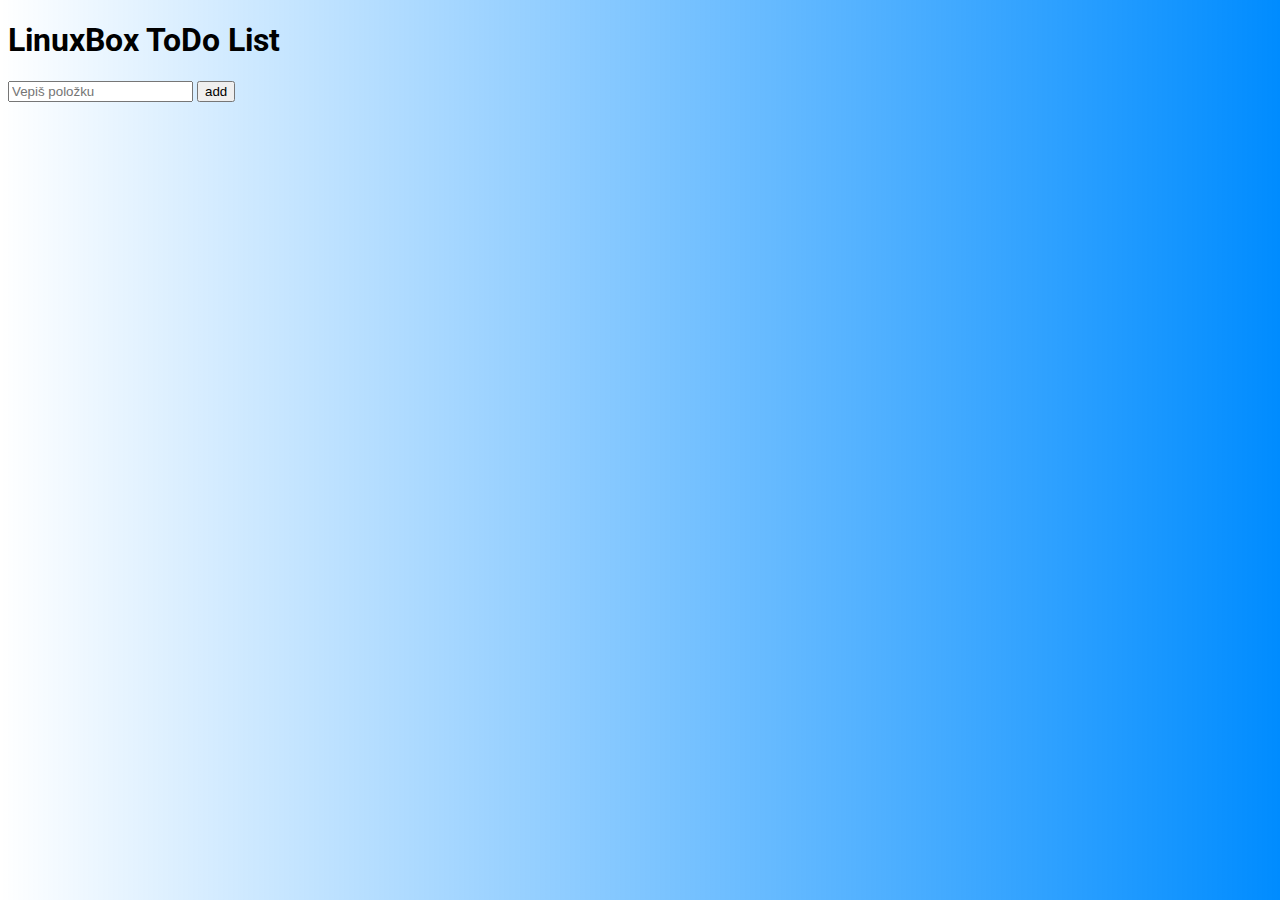
<file: Zadaní č. 3/index.html>
<!DOCTYPE html>
<html lang="en">
<head>
    <meta charset="UTF-8">
    <meta name="viewport" content="width=device-width, initial-scale=1.0">
    <title>LinuxBox ToDo List</title>
    <style>
        @import url('https://fonts.googleapis.com/css2?family=Roboto:wght@300&display=swap');

        html {
            font-family: 'Roboto', sans-serif;
            background-image: linear-gradient(to right, rgba(255,0,0,0), rgb(0, 140, 255));
        }
        
        ul,li {
        width: 150px;
        cursor: pointer;
        margin: 5px;    
        list-style-type: none;
        }
        
        .delete {
            float: right;
        }

        .delete {
            background-color: #078cfa; /* Green */
            border: none;
            color: white;
            padding: 5px 5px;
            text-align: center;
            text-decoration: none;
            display: inline-block;
            font-size: 8px;
        }
    </style>
</head>
<body>
    <h1>LinuxBox ToDo List</h1>
    <input type="text" placeholder="Vepiš položku" id="polozka">
    <button id="pridejPolozku">add</button>
    <ul id="uelko">
    </ul>
    <script src="app.js"></script>
</body>
</html>
</file>
